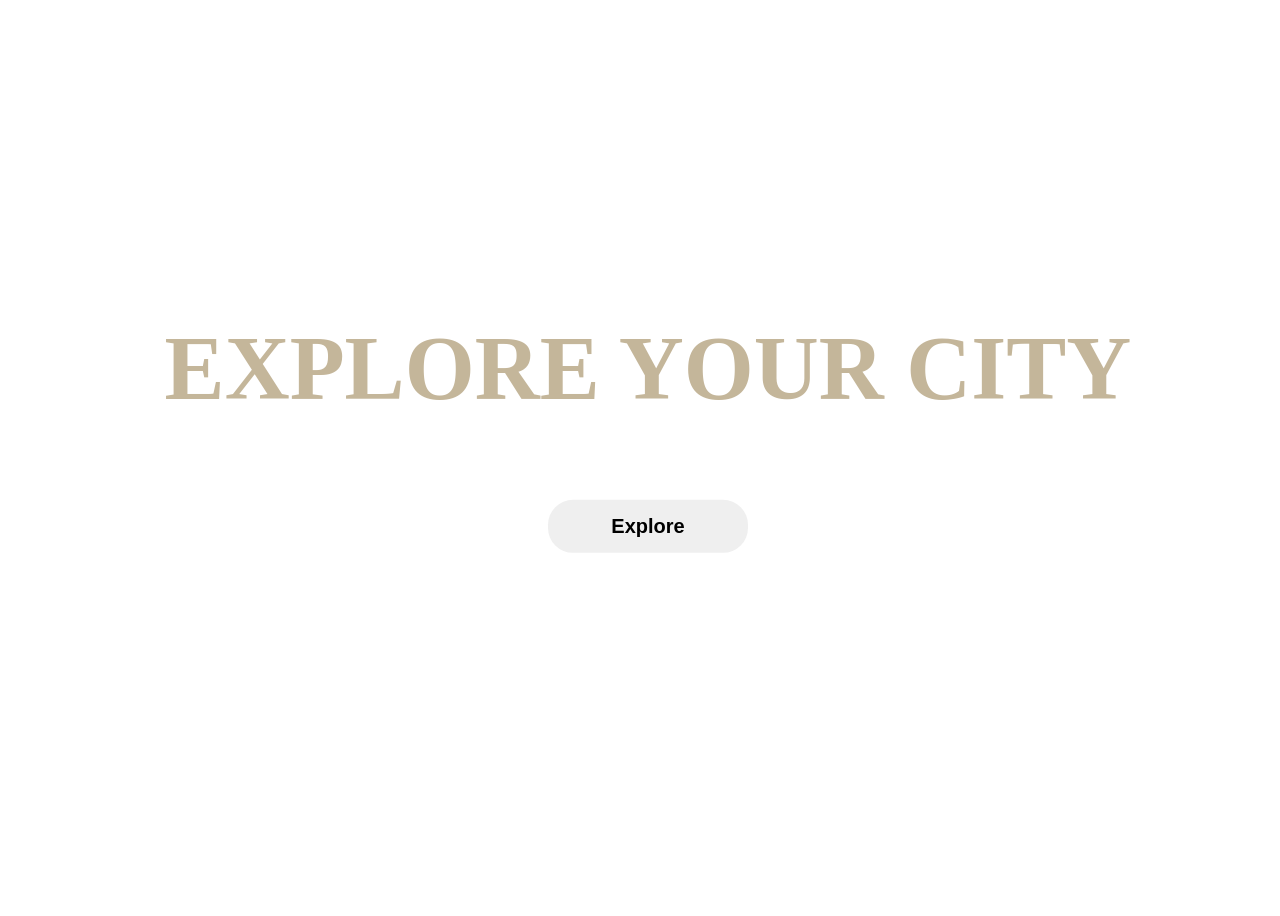
<file: WanderVerse/templates/pages/index.html>
<!DOCTYPE html>
<html>
    <head>
        <meta charset="UTF-8">
        <link rel="stylesheet" href="style.css">
    </head>
    <body>
        <div class="main">
            <video autoplay loop muted plays-inline>
                <source src="1954-720.mp4" type="vedio/mp4">
             </video>
            <div class ="content">
                <h1>EXPLORE YOUR CITY</h1>
                <div>
                    <button type="button">Explore</button>
                </div>
        </div>
        
                
    </body>
</html>
</file>
<file: WanderVerse/templates/pages/style.css>
.main{
    width: 100%;
    height: 100vh;
    background-image: linear-gradient(rgba(0,0,0,40),rgba(0,0,0,0,40)) ;
    background-position: center;
    background-size: center;
}
.content{
    width: 100%;
    position: absolute;
    color: rgb(196, 182, 154);
    top: 45%;
    transform: translateY(-50%);
    text-align: center;
}
.content h1{
    margin-top: 80px ;
    font-size: 90px;
    font-weight: 800;
}
button{
    width: 200px;
    padding: 15px;
    margin: 20px 5px;
    text-align: center;
    border-radius: 25px;
    color: black;
    border: 2px;
    font-size: 20px;
    cursor: pointer;
    font-weight:600 ;
}
button:hover{
    background: rgb(0, 229, 255);
    transition: 0.5s;
}

button:hover{
    color: white;
}
.main video{
   position: absolute;
   right:0%;
   bottom: 0;
   z-index: -1;
}
@media(min-aspect-ratio:16/9){
    .main video{
        width:100%;
        height:auto;

    }
}
@media(max-aspect-ratio:16/9){
    .main video{
        width:auto;
        height:100%;
    }
}
</file>
